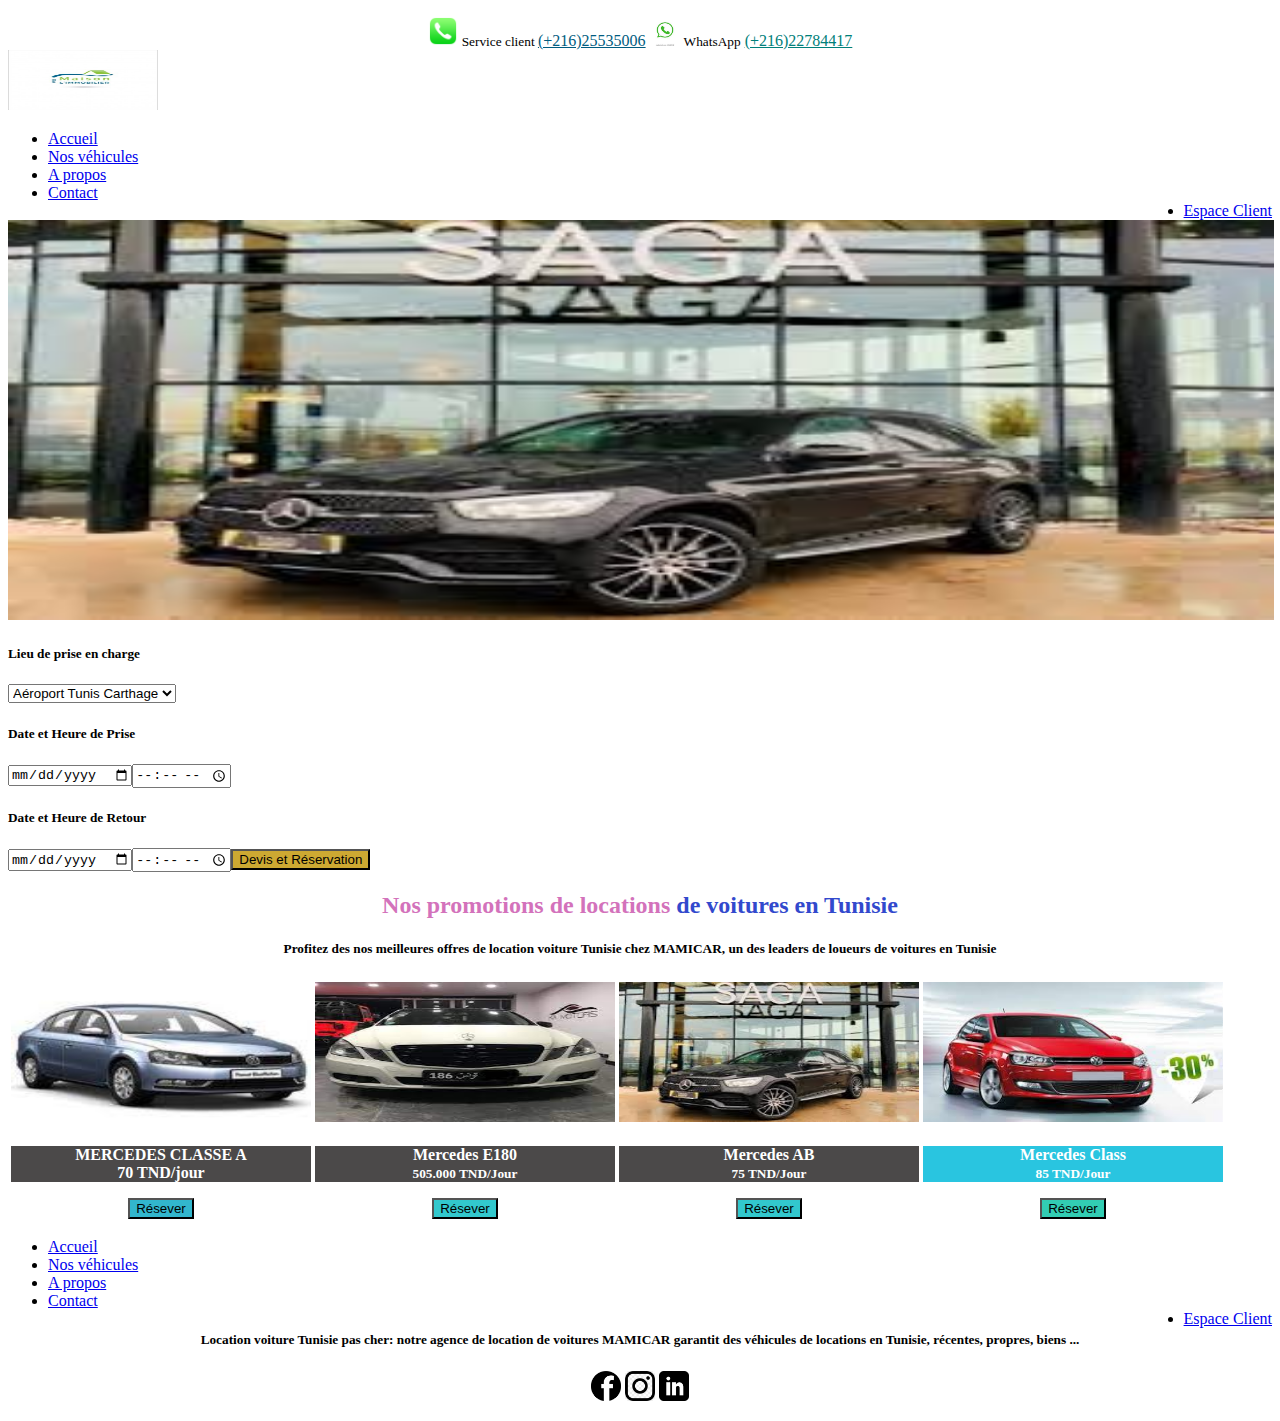
<file: index.html>
<!DOCTYPE html>
<html lang="en">
<head>
    <meta charset="UTF-8">
    <meta http-equiv="X-UA-Compatible" content="IE=edge">
    <meta name="viewport" content="width=device-width, initial-scale=1.0">
    <title>Document</title>
    <link rel="styless"src="index.css">

</head>
<body>
     <div>
         
        
            <p> 
            <center><img src="Phone_iOS.png" alt="logo" width="30px" height="30px">
                <small> Service client </small> 
                 <a style="color: rgb(0, 92, 128);"><u>(+216)25535006</u></a>
                 <img src="index.jpeg" alt="logo" width="30px" height="30px">
                  <small>WhatsApp</small>  
                  <a style="color: rgb(0, 128, 122);"> <u>(+216)22784417</u></a>  
                  </center>
                  <img src="maison-immo-tunisie.jpg" width="150px" height="60px" >
             </p>
               
        </div>
        <div class="header">
           
              <ul>
              <li> <a href="Acceil.html">Accueil</a></li>
                <li> <a href="Nos véhicules.html">Nos véhicules</a></li>
                <li> <a href="A propos.html">A propos</a></li>
                <li> <a href="Contact.html">Contact</a></li>
               
                 <li  style="float:right"><a class="active"
                   href="Espace client.html">Espace Client</a></li>
             </ul>   
            
          
            
            </div>
        </div>  
         
         <div class="conteneur"> 
             <div class="side">
               <img src="voiture1.jpeg" alt="image" width="1266px" height="400px">
                

         <div class="from">
            
             <table>
                 
                 <tr>
                     <h5>Lieu de prise en charge</h5>
                     <select name="agence" id="agence">
                         <option value="agence" >Aéroport Tunis Carthage</option>
                         <option value="agence" >Aéroport Tunis Sfaxe</option>
                         <option value="agence" >Monatir</option>
                         <option value="agence" >Touzeur</option>
                  <tr></tr>
                      <h5> Date et Heure de Prise </h5>
                      <input type="date" name="date" id="date">
                      <input  type="time" name="time" min="9:00" max="18:00" required>
                      <h5> Date et Heure de Retour </h5>
                      <input type="date" name="date" id="date">
                      <input  type="time" name="time" min="9:00" max="18:00" required>
                      <input type="button" style="background-color:rgb(205, 169, 50);" value="Devis et Réservation">
                      
                    </tr>
                    
                 
             
               </table>   </form>
               </div> 
        

         </div>
            <div class="content"> 
               
                   
            <center ><a style="color: rgb(211, 114, 187);"><h2>Nos promotions de locations <a style="color: rgb(50, 73, 205);" > de voitures en Tunisie</h2></a></center>
               <center> <h5>Profitez des nos meilleures offres de location voiture Tunisie chez MAMICAR, un des leaders de loueurs de voitures en Tunisie</h5></center>
             
             <table> 
                 <tr>
                    <p>
                        
                    
                <td> <img src="voiture3.jpeg" alt="image" width="300px" height="140px" ></td>
                <td>  <img src="voiture8.jpeg" alt="photo" width="300px" height="140px" ></td>
                <td>  <img src="voiture1.jpeg" alt="logo"width="300px" height="140px" ></td>
                <td>  <img src="voiyure4jpeg" alt="img"width="300px" height="140px"  ></td>
                </p>
            </tr>
            <th ><p style="background-color: rgb(75, 73, 73);"><a style="color: white;"> MERCEDES CLASSE A <br></small>70 TND/jour</a></p>
                <input type="button"  style="background-color:rgb(50, 182, 205);"value="Résever" ></th>
            <th ><p style="background-color: rgb(75, 73, 73);"><a style="color: white;">Mercedes E180 <br><small>505.000 TND/Jour</small></a></p>
                 <input type="button"  style="background-color:rgb(50, 200, 205);"value="Résever" ></th>    
            <th ><p style="background-color: rgb(75, 73, 73);"><a style="color: white;"> Mercedes AB<br><small>75 TND/Jour</small></a></p>
                <input type="button"  style="background-color:rgb(50, 200, 205);"value="Résever" ></th>
            <th ><p style="background-color: rgb(41, 197, 224);"> <a style="color: white;">Mercedes Class<br><small>85 TND/Jour</small></a></p>
                <input type="button"  style="background-color:rgb(50, 205, 179);"value="Résever" ></th>
            
             
            </table>
            
            </div>
            <div class="footer1">
                <ul>
                    <li> <a href="Acceil.html">Accueil</a></li>
                      <li> <a href="Nos véhicules.html">Nos véhicules</a></li>
                      <li> <a href="A propos.html">A propos</a></li>
                      <li> <a href="Contact.html">Contact</a></li>
                     
                       <li  style="float:right"><a class="active"
                         href="Espace client.html">Espace Client</a></li>
                   </ul>   

            </div>
            <div class="footer2">
                <p>
                    
     
              <center>   
                <h5> Location voiture Tunisie pas cher: notre agence de location de voitures MAMICAR garantit des véhicules de locations en Tunisie, récentes, propres, biens ...
                      </h5>
                      
                  <img src="fb.png" alt="face" width="30px" height="30px">
                  <img src="inst.jpeg" alt="insta" width="30px" height="30px">
                  <img src="in.png" alt="in" width="30px" height="30px">
                
                </p></center>
                  

            </div>

 
        
    
    </body>
</html>

</body>
</html>
</file>
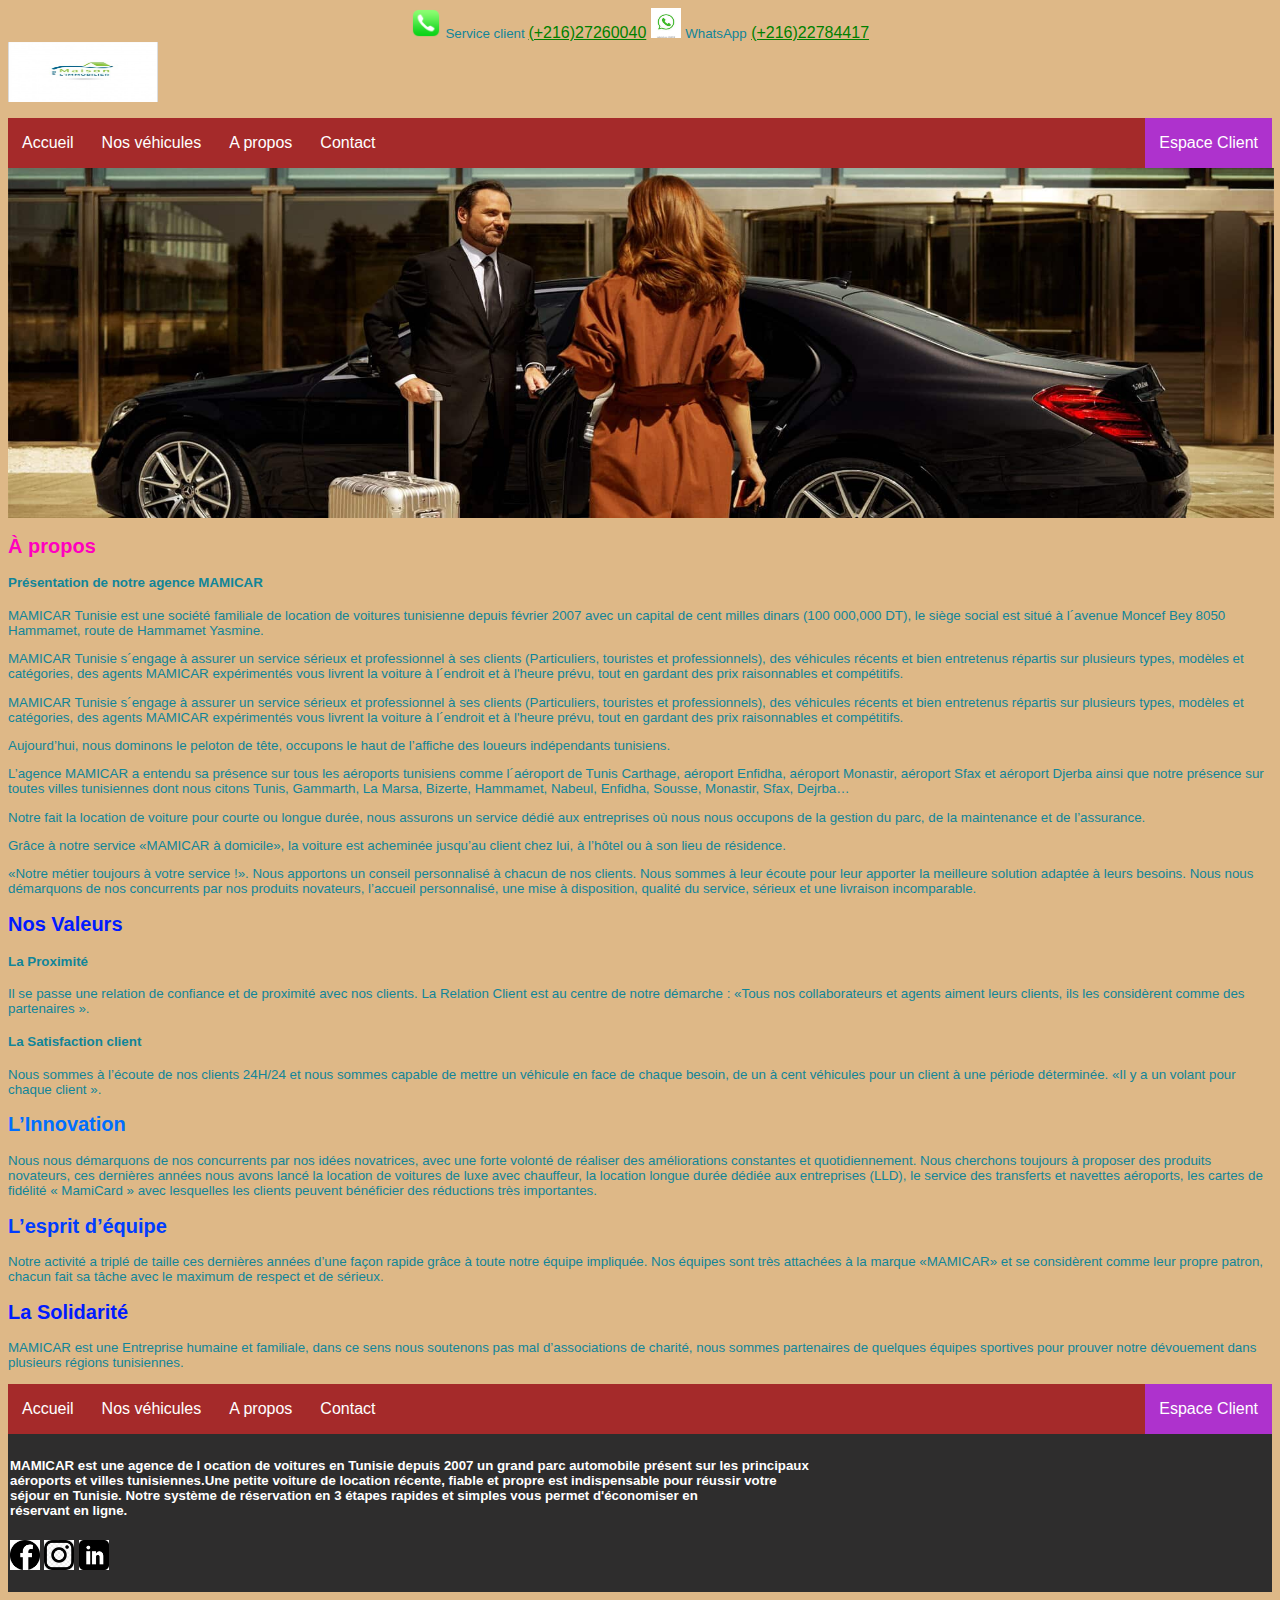
<file: a propos.html>
<!DOCTYPE <!DOCTYPE html>
<html lang="en">
    <head>
        <title>MAMICAR Location voiture Tunisie</title>
        <meta charset="UTF-8">
        <meta name="viewport" content="width=device-width, initial-scale=1">
        <link href="index.css" rel="stylesheet">
    </head>
    <body>
        <div>
            
            <p> 
            <center><img src="Phone_iOS.png" alt="logo" width="30px" height="30px">
                <small> Service client </small> 
                 <a href="https://api.whatsapp.com/send?phone=21625535006&text=Salut,%20je%20souhaite%20vous%20contacter%20!"><a style="color: green;"><u>(+216)27260040</u></a>
                 <img src="index.jpeg" alt="logo" width="30px" height="30px">
                  <small>WhatsApp</small>  
                <a style="color: green;"> <u>(+216)22784417</u></a>  
                  </center>
                  <img src="maison-immo-tunisie.jpg" alt="logo" width="150px" height="60px">
                </p>

            </div>
            <div class="header">
               
                  <ul>
                    <li> <a href="">Accueil</a></li>
                      <li> <a href="">Nos véhicules</a></li>
                      <li> <a href="">A propos</a></li>
                      <li> <a href="">Contact</a></li>
                     
                       <li  style="float:right"><a class="active"
                         href="Espace client.html">Espace Client</a></li>
                   </ul>   
                 
                
                </div>
                <div class="conteneur"> 
                  
                      <img src="car2.jpg" alt="photo" width="1266px" height="350px">
                
                <div class="content">
                  <small>  <a style="color: rgb(255, 0, 191);"><h2>À propos </h2></a>
                    <h4>Présentation de notre agence MAMICAR</h4>
                  <p> MAMICAR Tunisie est une société familiale de location de voitures tunisienne depuis février 2007 avec un capital de cent milles dinars (100 000,000 DT), le siège social est situé à l´avenue Moncef Bey 8050 Hammamet, route de Hammamet Yasmine.
                    <p>  MAMICAR Tunisie s´engage à assurer un service sérieux et professionnel à ses clients (Particuliers, touristes et professionnels), des véhicules récents et bien entretenus répartis sur plusieurs types, modèles et catégories, des agents MAMICAR expérimentés vous livrent la voiture à l´endroit et à l'heure prévu, tout en gardant des prix raisonnables et compétitifs.</p>
                    <p>MAMICAR Tunisie s´engage à assurer un service sérieux et professionnel à ses clients (Particuliers, touristes et professionnels), des véhicules récents et bien entretenus répartis sur plusieurs types, modèles et catégories, des agents MAMICAR expérimentés vous livrent la voiture à l´endroit et à l'heure prévu, tout en gardant des prix raisonnables et compétitifs.</p>

                    <p> Aujourd’hui,  nous dominons le peloton de tête, occupons le haut de l’affiche des loueurs indépendants tunisiens.</p>
                    <p>  L’agence MAMICAR a entendu sa présence sur tous les aéroports tunisiens comme l´aéroport de Tunis Carthage, aéroport Enfidha, aéroport Monastir, aéroport Sfax et aéroport Djerba ainsi que notre présence sur toutes villes tunisiennes dont nous citons Tunis, Gammarth, La Marsa, Bizerte, Hammamet, Nabeul, Enfidha, Sousse, Monastir, Sfax, Dejrba…</p>
                        
                    <p> Notre fait la location de voiture pour courte ou longue durée, nous assurons un service dédié aux entreprises où nous nous occupons de la gestion du parc, de la maintenance et de l’assurance.</p>
                        
                    <p> Grâce à notre service «MAMICAR à domicile», la voiture est acheminée jusqu’au client chez lui, à l’hôtel ou à son lieu de résidence.</p>
                        
                    <p> «Notre métier toujours à votre service !». Nous apportons un conseil personnalisé à chacun de nos clients. Nous sommes à leur écoute pour leur apporter la meilleure solution adaptée à leurs besoins. Nous nous démarquons de nos concurrents par nos produits novateurs, l’accueil personnalisé, une mise à disposition, qualité du service, sérieux et une livraison incomparable.</p>  
                    <a style="color: rgb(0, 26, 255);"><h2>Nos Valeurs  </h2></a>
                  <h4>La Proximité</h4>
                  <p>Il se passe une relation de confiance et de proximité avec nos clients. La Relation Client est au centre de notre démarche : «Tous nos collaborateurs et agents aiment leurs clients, ils les considèrent comme des partenaires ».</p>
                   <h4>La Satisfaction client</h4>
                   <p>Nous sommes à l’écoute de nos clients 24H/24 et nous sommes capable de mettre un véhicule en face de chaque besoin, de un à cent véhicules pour un client à une période déterminée. «Il y a un volant pour chaque client ».</p>
                   <a style="color: rgb(0, 110, 255);"><h2>L’Innovation </h2></a>
                    <p4>Nous nous démarquons de nos concurrents par nos idées novatrices, avec une forte volonté de réaliser des améliorations constantes et quotidiennement. Nous cherchons toujours à proposer des produits novateurs, ces dernières années nous avons lancé la location de voitures de luxe avec chauffeur, la location longue durée dédiée aux entreprises (LLD), le service des transferts et navettes aéroports, les cartes de fidélité « MamiCard » avec lesquelles les clients peuvent bénéficier des réductions très importantes.</p4>
                    <a style="color: rgb(0, 60, 255);"><h2> L’esprit d’équipe </h2></a>
                     <p>Notre activité a triplé de taille ces dernières années d’une façon rapide grâce à toute notre équipe impliquée. Nos équipes sont très attachées à la marque «MAMICAR» et se considèrent comme leur propre patron, chacun fait sa tâche avec le maximum de respect et de sérieux.</p>
                     <a style="color: rgb(0, 26, 255);"><h2> La Solidarité </h2></a>
                       <p>MAMICAR est une Entreprise humaine et familiale, dans ce sens nous soutenons pas mal d’associations de charité, nous sommes partenaires de quelques équipes sportives pour prouver notre dévouement dans plusieurs régions tunisiennes.</p>

                  </small>
                 
                
                </div>
                
                <div class="footer1">
                  <ul>
                    <li> <a href=".html">Accueil</a></li>
                      <li> <a href="Nos véhicules.html">Nos véhicules</a></li>
                      <li> <a href="A propos.html">A propos</a></li>
                      <li> <a href="Contact.html">Contact</a></li>
                     
                       <li  style="float:right"><a class="active"
                         href="Espace client.html">Espace Client</a></li>
                   </ul>   
                 
    
                </div>
                <div class="footer2">
                  <p>
                    
     
                <centre>
                      <h5>  MAMICAR est une agence de l  ocation de voitures en Tunisie depuis 2007 un grand parc automobile présent sur les principaux<br> aéroports et villes tunisiennes.Une petite voiture de location récente, fiable et propre est indispensable pour réussir votre<br> séjour en Tunisie. Notre système de réservation en 3 étapes rapides et simples vous permet d'économiser en <br>réservant en ligne.  </h5>
                           
                            
                        <img src="fb.png" alt="face" width="30px" height="30px">
                        <img src="inst.jpeg" alt="insta" width="30px" height="30px">
                        <img src="in.png" alt="in" width="30px" height="30px">
                      
                      </p></center>
    
                </div>
     
     </body>        
</html>
</file>
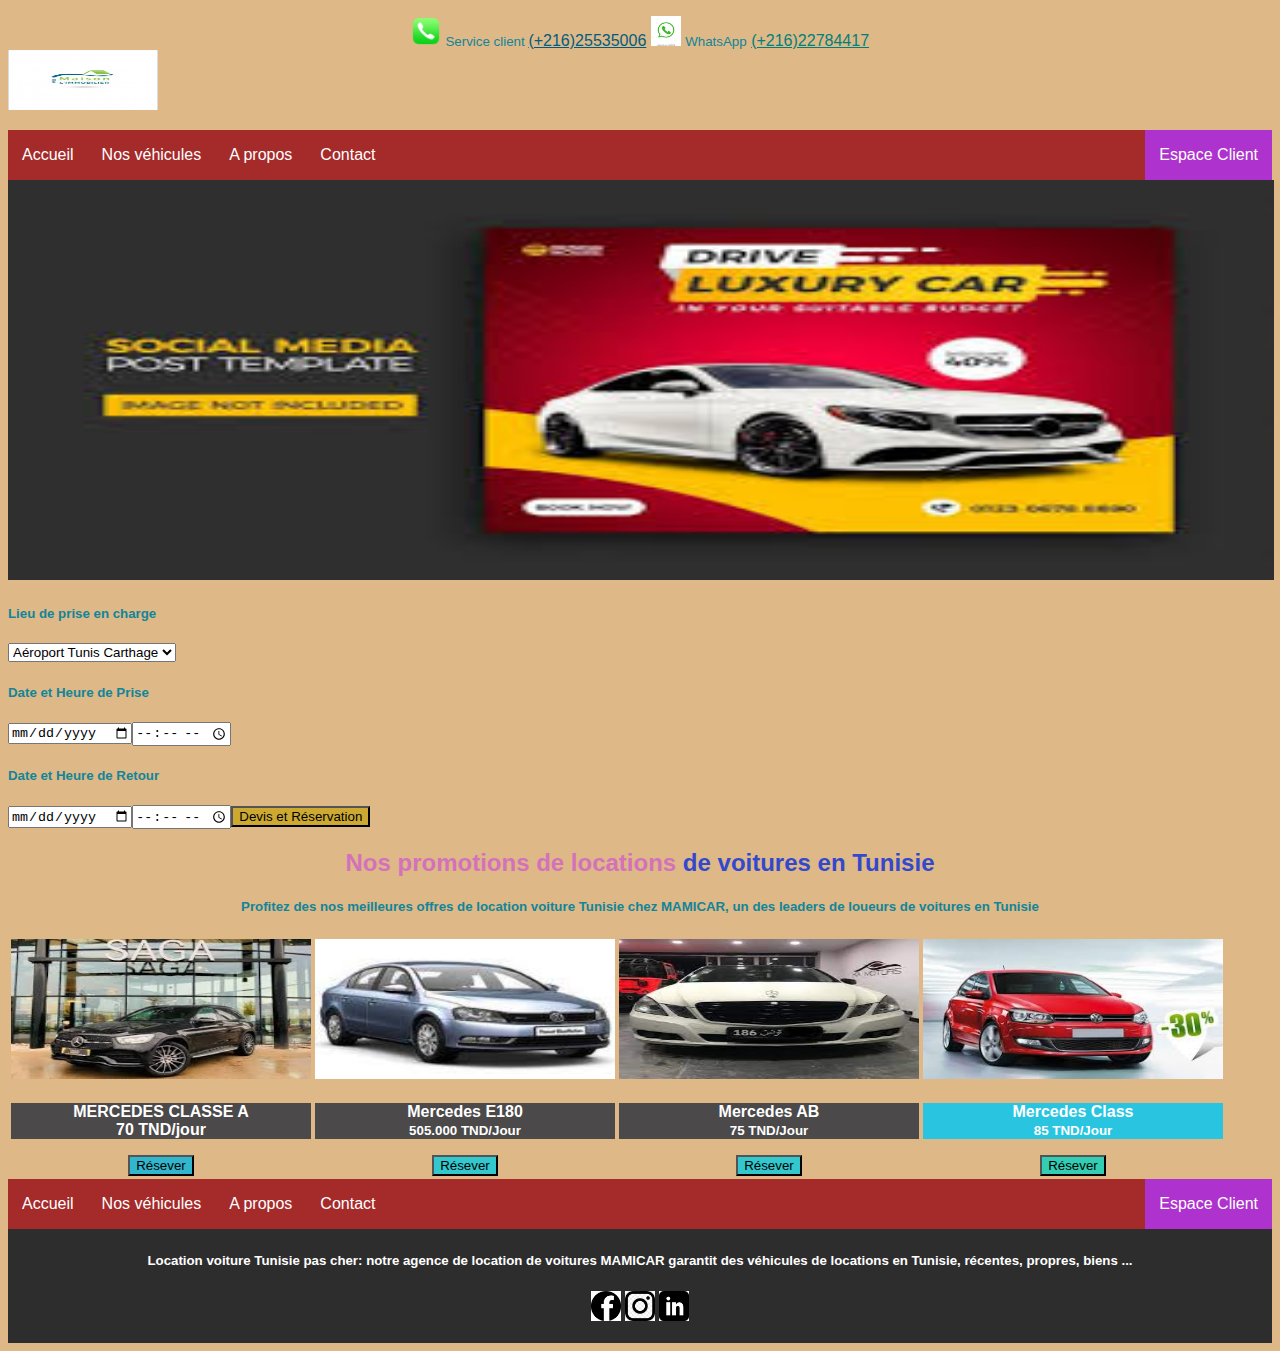
<file: Acceil.html>
<!DOCTYPE html>
 <html lang="en">
     <head>
         <title>MAMICAR Location voiture Tunisie</title>
         <meta charset="UTF-8">
         <meta name="viewport" content="width=device-width, initial-scale=1">
         <link href="index.css" rel="stylesheet">
     </head>
     <body>
         <div>
          
         
             <p> 
             <center><img src="Phone_iOS.png" alt="logo" width="30px" height="30px">
                 <small> Service client </small> 
                  <a style="color: rgb(0, 92, 128);"><u>(+216)25535006</u></a>
                  <img src="index.jpeg" alt="logo" width="30px" height="30px">
                   <small>WhatsApp</small>  
                   <a style="color: rgb(0, 128, 122);"> <u>(+216)22784417</u></a>  
                   </center>
                   <img src="maison-immo-tunisie.jpg" width="150px" height="60px" >
              </p>
                
         </div>
         <div class="header">
            
               <ul>
               <li> <a href="file:///home/asma/Bureau/location%20des%20voiture5/Acceil.html">Accueil</a></li>
                 <li> <a href="file:///home/asma/Bureau/location%20des%20voiture5/nos%20v%C3%A9hicules.html">Nos véhicules</a></li>
                 <li> <a href="file:///home/asma/Bureau/location%20des%20voiture5/a%20propos.html">A propos</a></li>
                 <li> <a href="file:///home/asma/Bureau/location%20des%20voiture5/contact.html">Contact</a></li>
                
                  <li  style="float:right"><a class="active"
                    href="Espace client.html">Espace Client</a></li>
              </ul>   
             
           
             
             </div>
         </div>  
          
          <div class="conteneur"> 
              <div class="side">
                <img src="car.jpeg" alt="image" width="1266px" height="400px">
                 
 
          <div class="from">
             
              <table>
                  
                  <tr>
                      <h5>Lieu de prise en charge</h5>
                      <select name="agence" id="agence">
                          <option value="agence" >Aéroport Tunis Carthage</option>
                          <option value="agence" >Aéroport Tunis Sfaxe</option>
                          <option value="agence" >Monatir</option>
                          <option value="agence" >Touzeur</option>
                   <tr></tr>
                       <h5> Date et Heure de Prise </h5>
                       <input type="date" name="date" id="date">
                       <input  type="time" name="time" min="9:00" max="18:00" required>
                       <h5> Date et Heure de Retour </h5>
                       <input type="date" name="date" id="date">
                       <input  type="time" name="time" min="9:00" max="18:00" required>
                       <input type="button" style="background-color:rgb(205, 169, 50);" value="Devis et Réservation">
                       
                     </tr>
                     
                  
              
                </table>   </form>
                </div> 
         
 
          </div>
             <div class="content"> 
                
                    
             <center ><a style="color: rgb(211, 114, 187);"><h2>Nos promotions de locations <a style="color: rgb(50, 73, 205);" > de voitures en Tunisie</h2></a></center>
                <center> <h5>Profitez des nos meilleures offres de location voiture Tunisie chez MAMICAR, un des leaders de loueurs de voitures en Tunisie</h5></center>
              
              <table> 
                  <tr>
                     <p>
                         
                     
                 <td> <img src="voiture1.jpeg" alt="image" width="300px" height="140px" ></td>
                 <td>  <img src="voiture3.jpeg" alt="photo" width="300px" height="140px" ></td>
                 <td>  <img src="voiture8.jpeg" alt="logo"width="300px" height="140px" ></td>
                 <td>  <img src="voiyure4jpeg" alt="img"width="300px" height="140px"  ></td>
                 </p>
             </tr>
             <th ><p style="background-color: rgb(75, 73, 73);"><a style="color: white;"> MERCEDES CLASSE A <br></small>70 TND/jour</a></p>
                 <input type="button"  style="background-color:rgb(50, 182, 205);"value="Résever" ></th>
             <th ><p style="background-color: rgb(75, 73, 73);"><a style="color: white;">Mercedes E180 <br><small>505.000 TND/Jour</small></a></p>
                  <input type="button"  style="background-color:rgb(50, 200, 205);"value="Résever" ></th>    
             <th ><p style="background-color: rgb(75, 73, 73);"><a style="color: white;"> Mercedes AB<br><small>75 TND/Jour</small></a></p>
                 <input type="button"  style="background-color:rgb(50, 200, 205);"value="Résever" ></th>
             <th ><p style="background-color: rgb(41, 197, 224);"> <a style="color: white;">Mercedes Class<br><small>85 TND/Jour</small></a></p>
                 <input type="button"  style="background-color:rgb(50, 205, 179);"value="Résever" ></th>
             
              
             </table>
             
             </div>
             <div class="footer1">
                 <ul>
                     <li> <a href="Acceil.html">Accueil</a></li>
                       <li> <a href="Nos véhicules.html">Nos véhicules</a></li>
                       <li> <a href="A propos.html">A propos</a></li>
                       <li> <a href="Contact.html">Contact</a></li>
                      
                        <li  style="float:right"><a class="active"
                          href="Espace client.html">Espace Client</a></li>
                    </ul>   
 
             </div>
             <div class="footer2">
                 <p>
                     
      
               <center>   
                 <h5> Location voiture Tunisie pas cher: notre agence de location de voitures MAMICAR garantit des véhicules de locations en Tunisie, récentes, propres, biens ...
                       </h5>
                       
                   <img src="fb.png" alt="face" width="30px" height="30px">
                   <img src="inst.jpeg" alt="insta" width="30px" height="30px">
                   <img src="in.png" alt="in" width="30px" height="30px">
                 
                 </p></center>
                   
 
             </div>
 
  
         
     
     </body>
 </html>
</file>
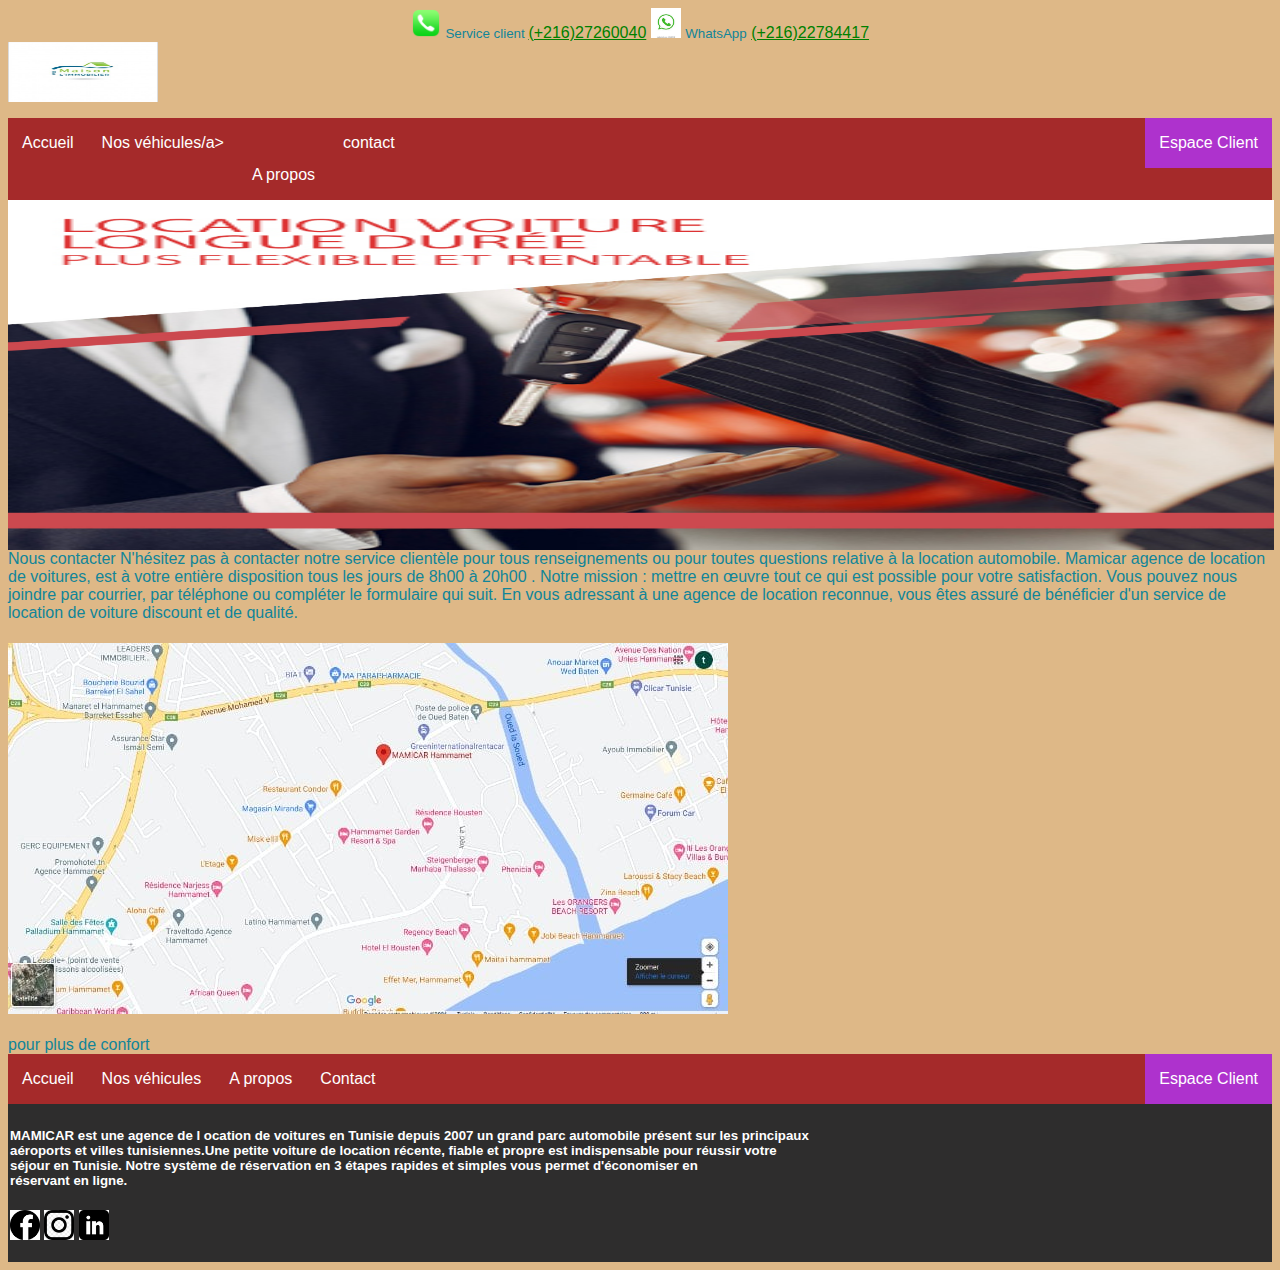
<file: contact.html>
<!DOCTYPE <!DOCTYPE html>
<html lang="en">
    <head>
        <title>MAMICAR Location voiture Tunisie</title>
        <meta charset="UTF-8">
        <meta name="viewport" content="width=device-width, initial-scale=1">
        <link href="index.css" rel="stylesheet">
    </head>
    <body>
        <div>
            
            <p> 
            <center><img src="Phone_iOS.png" alt="logo" width="30px" height="30px">
                <small> Service client </small> 
                 <a href="https://api.whatsapp.com/send?phone=21625535006&text=Salut,%20je%20souhaite%20vous%20contacter%20!"><a style="color: green;"><u>(+216)27260040</u></a>
                 <img src="index.jpeg" alt="logo" width="30px" height="30px">
                  <small>WhatsApp</small>  
                <a style="color: green;"> <u>(+216)22784417</u></a>  
                  </center>
                  <img src="maison-immo-tunisie.jpg" alt="logo" width="150px" height="60px">
                </p>

            </div>
            <div class="header">
               
                  <ul>
                    <li> <a href="file:///home/asma/Bureau/location%20des%20voiture5/Acceil.html">Accueil</a></li>
                      <li> <a href="file:///home/asma/Bureau/location%20des%20voiture5/nos%20v%C3%A9hicules.html">Nos véhicules/a></li>
                      <li> <a href="file:///home/asma/Bureau/location%20des%20voiture5/a%20propos.html">A propos</a></li>
                      <li> <a href="file:///home/asma/Bureau/location%20des%20voiture5/contact.html">contact</a></li>
                     
                       <li  style="float:right"><a class="active"
                         href="Espace client.html">Espace Client</a></li>
                   </ul>   
                 
                
                </div>
                <div class="conteneur"> 
                  
                      <img src="car11.jpg" alt="photo" width="1266px" height="350px">
                      Nous contacter

                      N'hésitez pas à contacter notre service clientèle pour tous
                      renseignements ou pour toutes questions relative à la location
                      automobile. Mamicar agence de location de voitures, est à votre
                      entière disposition tous les jours de 8h00 à 20h00 .
                      Notre mission : mettre en œuvre tout ce qui est possible pour
                      votre satisfaction. Vous pouvez nous joindre par courrier, par
                      téléphone ou compléter le formulaire qui suit. En vous adressant
                      à une agence de location reconnue, vous êtes assuré
                      de bénéficier d'un service de location de voiture discount et de qualité. 
                      <nav class="content"><h1><strong> <img src="maps1.jpg"></strong></h1></nav>
                      <article class="content">pour plus de confort</article>
                        
                <div class="footer1">
                    <ul>
                      <li> <a href="Acceil.html">Accueil</a></li>
                        <li> <a href="Nos véhicules.html">Nos véhicules</a></li>
                        <li> <a href="A propos.html">A propos</a></li>
                        <li> <a href="Contact.html">Contact</a></li>
                       
                         <li  style="float:right"><a class="active"
                           href="Espace client.html">Espace Client</a></li>
                     </ul>   
                   
      
                  </div>
                  <div class="footer2">
                    <p>
                      
       
                  <centre>
                        <h5>  MAMICAR est une agence de l  ocation de voitures en Tunisie depuis 2007 un grand parc automobile présent sur les principaux<br> aéroports et villes tunisiennes.Une petite voiture de location récente, fiable et propre est indispensable pour réussir votre<br> séjour en Tunisie. Notre système de réservation en 3 étapes rapides et simples vous permet d'économiser en <br>réservant en ligne.  </h5>
                             
                              
                          <img src="fb.png" alt="face" width="30px" height="30px">
                          <img src="inst.jpeg" alt="insta" width="30px" height="30px">
                          <img src="in.png" alt="in" width="30px" height="30px">
                        
                        </p></center>
      
                  </div>
       
       </body>        
  </html>
</file>
<file: index.css>
body{
    background-color:burlywood;
    color:rgb(17, 133, 153);
    font-family: Arial;
    
    
   
  
  }
  ul {
    list-style-type: none;
    margin: 0;
    padding: 0;
    overflow: hidden;
    background-color:brown;
  }
  
  li {
    float: left;
  
   
  }
  
  li a {
    display: block;
    color:white;
    text-align: center;
    padding: 16px 14px;
    text-decoration: none;
    
    
  }
  
  li a:hover:not(.active) {
    background-color:rgb(192, 50, 205);
  }
  
  .active {
    background-color: rgb(174, 50, 205);
  }
 
  

  .footer2{
    background-color:rgb(46, 45, 45);
    color:white;
    padding: 2px;
  }
</file>
